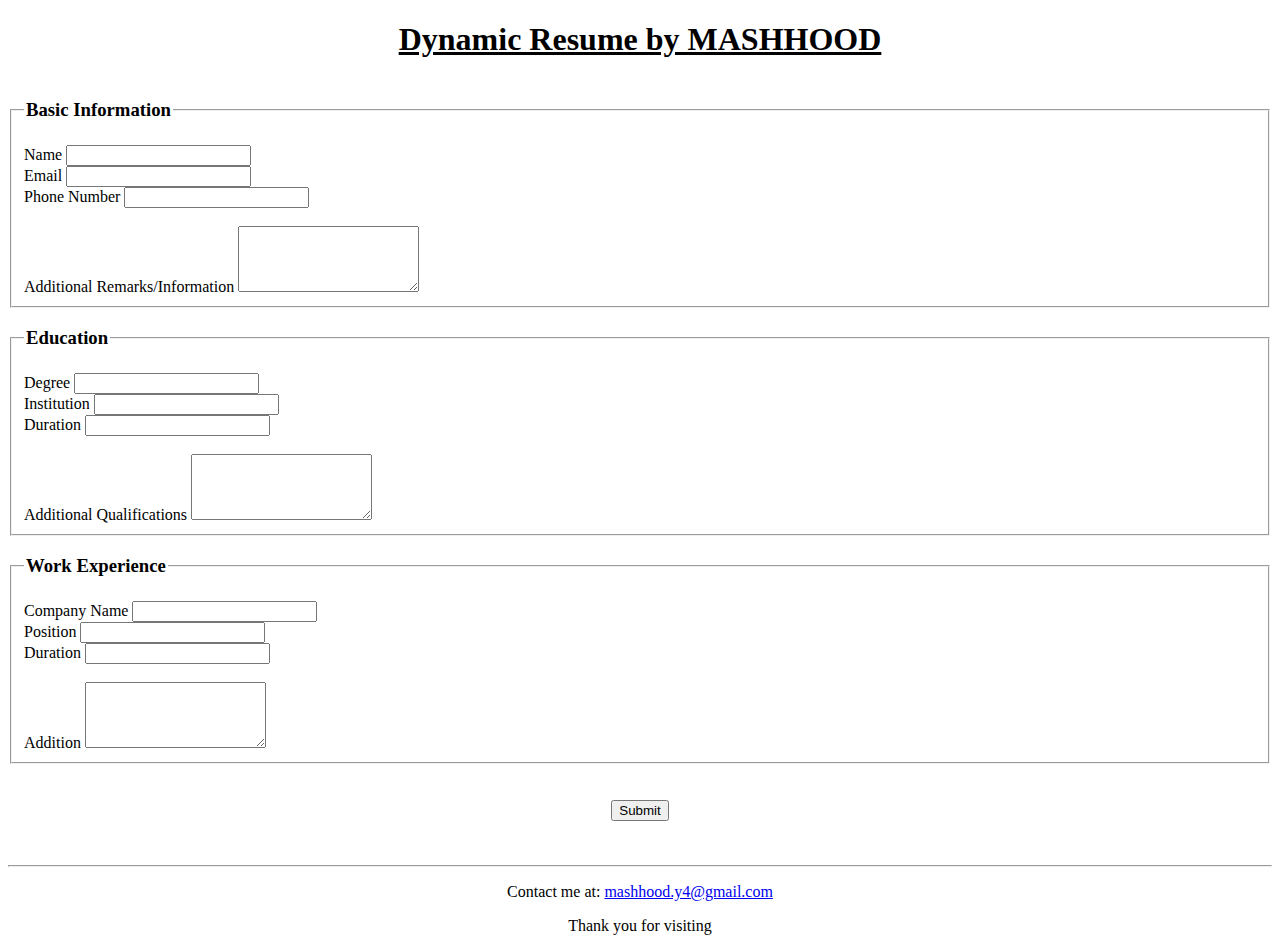
<file: static_resume(Milestone_1).html>
<!DOCTYPE html>
<html lang="en">
<head>
    <meta charset="UTF-8">
    <meta name="viewport" content="width=device-width, initial-scale=1.0">
    <title>Dynamic Resume</title>
    <link rel="stylesheet" href="C:\Users\ptcl\Downloads\Mashhood's Work\HACKATHON Resume Builder\stylesheet.css">
</head>
<body>
    <header><h1><center><u><b>Dynamic Resume by MASHHOOD</b></u></center></h1></header>
    <main></main>
        <form id="resume-form">
            <section>
                <fieldset id="Personal_Info">
                    <legend><h3>Basic Information</h3></legend>
                    <label>Name</label>
                    <input type="text" id="name" required><br>
                    <label>Email</label>
                    <input type="email" id="email" required><br>
                    <label>Phone Number</label>
                    <input type="tel" id="phone" required><br><br>
                    <label>Additional Remarks/Information</label>
                    <textarea id="remarks" rows="4" required></textarea>
                </fieldset>
            </section>

            <section>
                <fieldset id="Education">
                    <legend><h3>Education</h3></legend>
                    <label>Degree</label>
                    <input type="text" id="degree" required><br>
                    <label>Institution</label>
                    <input type="text" id="institution" required><br>
                    <label>Duration</label>
                    <input type="text" id="education-duration" required><br> 
                    <br>
                    <label>Additional Qualifications</label>
                    <textarea id="additional-qualifications" rows="4" required></textarea>
                </fieldset>   
            </section>

            <section>
                <fieldset id="Work Experience">
                    <legend><h3>Work Experience</h3></legend>
                    <label>Company Name</label>
                    <input type="text" id="company" required><br>
                    <label>Position</label>
                    <input type="text" id="position" required><br>
                    <label>Duration</label>
                    <input type="text" id="work-duration" required><br><br>
                    <label>Addition</label>
                    <textarea id="work-addition" rows="4" required></textarea>
                </fieldset>
            </section>
            <br><br>
            <center><button type="submit">Submit</button></center>
            <br><br>
        </form>
        
    </main>




    <hr>
    <footer>
        <p><center>Contact me at: <a href="mailto:mashhood.y4@gmail.com">mashhood.y4@gmail.com</a></center></p>
        <p><center>Thank you for visiting</center></p>
    </footer>

    <script src="C:\Users\ptcl\Downloads\Mashhood's Work\HACKATHON Resume Builder\main.js"></script>
</body>
</html>
</file>
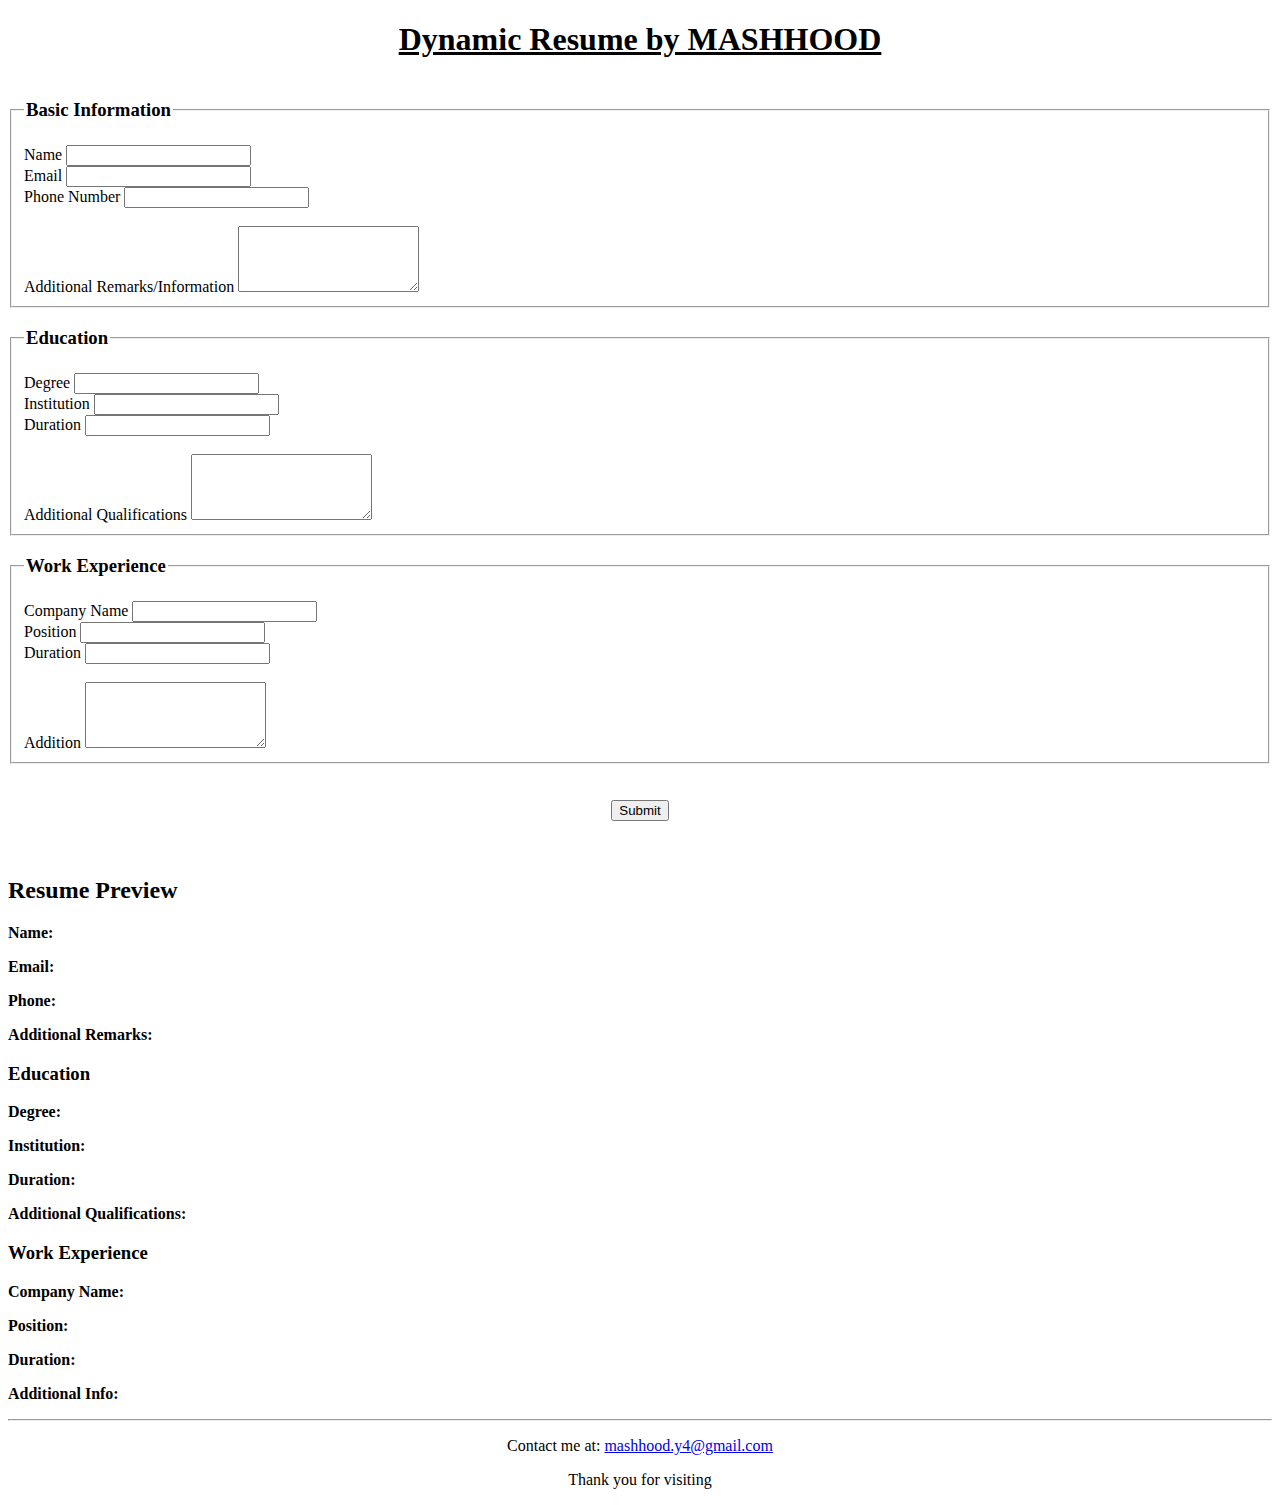
<file: static_resume(milestone_3).html>
<!DOCTYPE html>
<html lang="en">
<head>
    <meta charset="UTF-8">
    <meta name="viewport" content="width=device-width, initial-scale=1.0">
    <title>Dynamic Resume</title>
    <link rel="stylesheet" href="C:\Users\ptcl\Downloads\Mashhood's Work\HACKATHON Resume Builder\stylesheet.css">
</head>
<body>
    <header><h1><center><u><b>Dynamic Resume by MASHHOOD</b></u></center></h1></header>
    <main></main>
        <form id="resume-form">
            <section>
                <fieldset id="Personal_Info">
                    <legend><h3>Basic Information</h3></legend>
                    <label>Name</label>
                    <input type="text" id="name" required><br>
                    <label>Email</label>
                    <input type="email" id="email" required><br>
                    <label>Phone Number</label>
                    <input type="tel" id="phone" required><br><br>
                    <label>Additional Remarks/Information</label>
                    <textarea id="remarks" rows="4" required></textarea>
                </fieldset>
            </section>

            <section>
                <fieldset id="Education">
                    <legend><h3>Education</h3></legend>
                    <label>Degree</label>
                    <input type="text" id="degree" required><br>
                    <label>Institution</label>
                    <input type="text" id="institution" required><br>
                    <label>Duration</label>
                    <input type="text" id="education-duration" required><br> 
                    <br>
                    <label>Additional Qualifications</label>
                    <textarea id="additional-qualifications" rows="4" required></textarea>
                </fieldset>   
            </section>

            <section>
                <fieldset id="Work Experience">
                    <legend><h3>Work Experience</h3></legend>
                    <label>Company Name</label>
                    <input type="text" id="company" required><br>
                    <label>Position</label>
                    <input type="text" id="position" required><br>
                    <label>Duration</label>
                    <input type="text" id="work-duration" required><br><br>
                    <label>Addition</label>
                    <textarea id="work-addition" rows="4" required></textarea>
                </fieldset>
            </section>
            <br><br>
            <center><button type="submit">Submit</button></center>
            <br><br>
        </form>
        <section id="Resume_preview">
            <h2>Resume Preview</h2>
            <p><strong>Name:</strong> <span id="display-name"></span></p>
            <p><strong>Email:</strong> <span id="display-email"></span></p>
            <p><strong>Phone:</strong> <span id="display-phone"></span></p>
            <p><strong>Additional Remarks:</strong> <span id="display-remarks"></span></p>

            <h3>Education</h3>
            <p><strong>Degree:</strong> <span id="display-degree"></span></p>
            <p><strong>Institution:</strong> <span id="display-institution"></span></p>
            <p><strong>Duration:</strong> <span id="display-education-duration"></span></p>
            <p><strong>Additional Qualifications:</strong> <span id="display-additional-qualifications"></span></p>

            <h3>Work Experience</h3>
            <p><strong>Company Name:</strong> <span id="display-company"></span></p>
            <p><strong>Position:</strong> <span id="display-position"></span></p>
            <p><strong>Duration:</strong> <span id="display-work-duration"></span></p>
            <p><strong>Additional Info:</strong> <span id="display-work-addition"></span></p>
        </section>
    </main>




    <hr>
    <footer>
        <p><center>Contact me at: <a href="mailto:mashhood.y4@gmail.com">mashhood.y4@gmail.com</a></center></p>
        <p><center>Thank you for visiting</center></p>
    </footer>

    <script src="C:\Users\ptcl\Downloads\Mashhood's Work\HACKATHON Resume Builder\main.js"></script>
</body>
</html>
</file>
